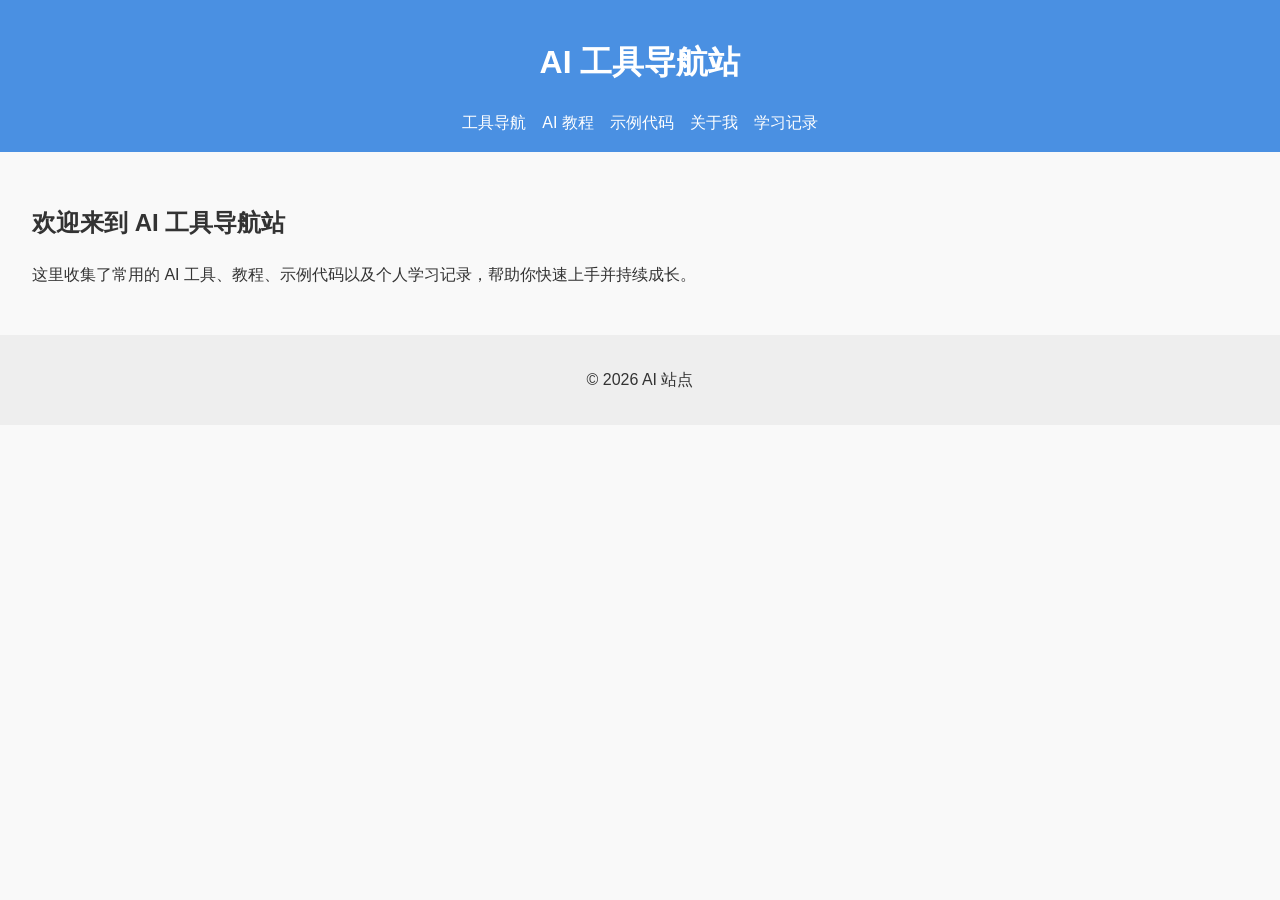
<file: index.html>
<!DOCTYPE html>
<html lang="zh-CN">
<head>
    <meta charset="UTF-8" />
    <meta name="viewport" content="width=device-width, initial-scale=1.0" />
    <title>AI 工具导航站</title>
    <link rel="stylesheet" href="style.css" />
</head>
<body>
    <header>
        <h1>AI 工具导航站</h1>
        <nav>
            <ul>
                <li><a href="tools.html">工具导航</a></li>
                <li><a href="tutorials.html">AI 教程</a></li>
                <li><a href="examples.html">示例代码</a></li>
                <li><a href="about.html">关于我</a></li>
                <li><a href="learn.html">学习记录</a></li>
            </ul>
        </nav>
    </header>
    <main>
        <section>
            <h2>欢迎来到 AI 工具导航站</h2>
            <p>这里收集了常用的 AI 工具、教程、示例代码以及个人学习记录，帮助你快速上手并持续成长。</p>
        </section>
    </main>
    <footer>
        <p>© 2026 AI 站点</p>
    </footer>
    <script src="scripts.js"></script>
</body>
</html><!-- trigger redeploy -->
</file>
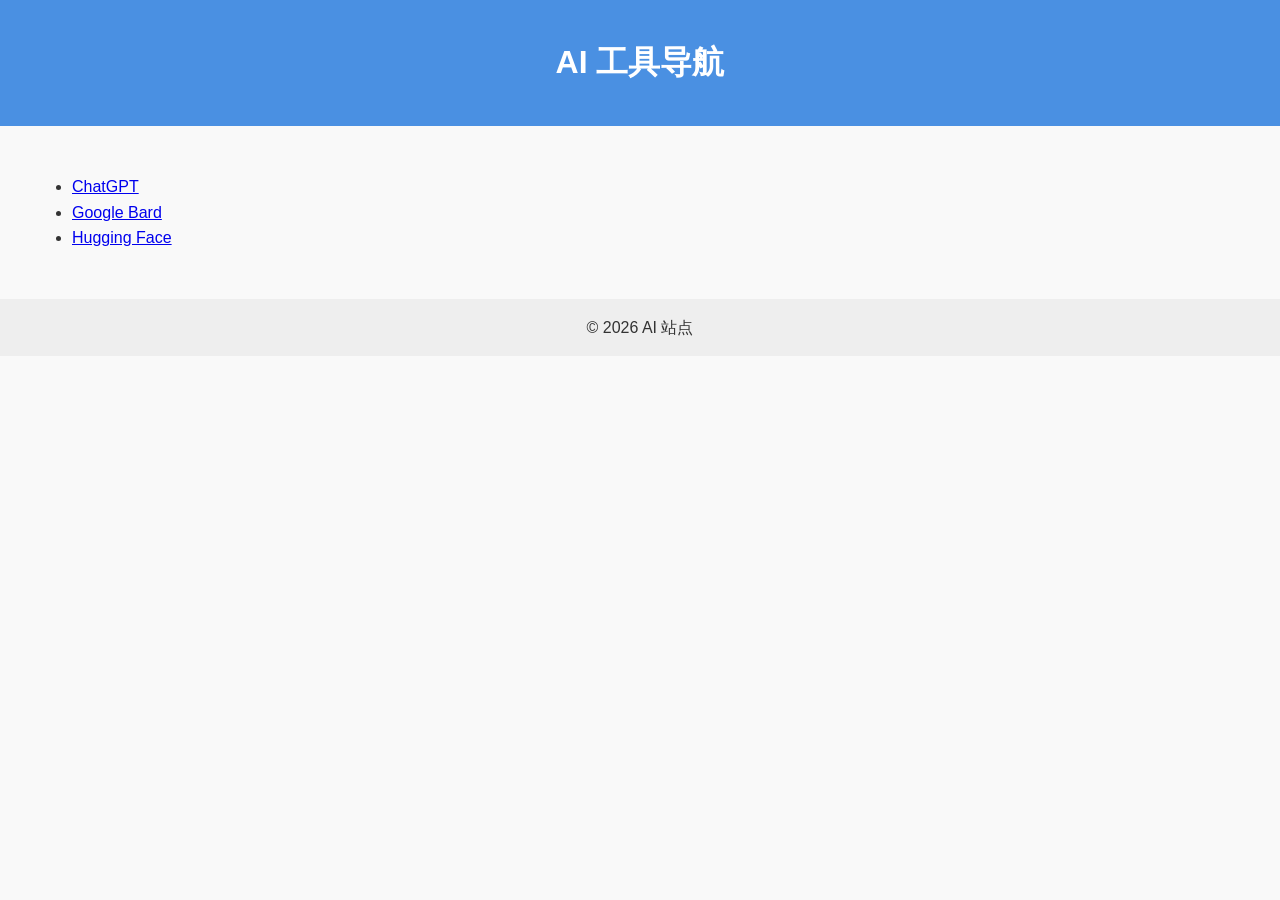
<file: tools.html>
<!DOCTYPE html>
<html lang="zh-CN">
<head>
    <meta charset="UTF-8" />
    <title>AI 工具导航</title>
    <link rel="stylesheet" href="style.css" />
</head>
<body>
<header><h1>AI 工具导航</h1></header>
<main>
    <ul>
        <li><a href="https://chat.openai.com/" target="_blank">ChatGPT</a></li>
        <li><a href="https://bard.google.com/" target="_blank">Google Bard</a></li>
        <li><a href="https://huggingface.co/" target="_blank">Hugging Face</a></li>
        <!-- 更多工具自行添加 -->
    </ul>
</main>
<footer>© 2026 AI 站点</footer>
</body>
</html>
</file>
<file: style.css>
/* 简单的全局样式 */
body {
    font-family: Arial, Helvetica, sans-serif;
    margin: 0; padding: 0;
    background-color: #f9f9f9;
    color: #333;
    line-height: 1.6;
}
header {
    background-color: #4a90e2;
    color: #fff;
    padding: 1rem;
    text-align: center;
}
nav ul {
    list-style: none;
    display: flex;
    justify-content: center;
    gap: 1rem;
    padding: 0;
    margin: 0;
}
nav a {
    color: #fff;
    text-decoration: none;
}
main { padding: 2rem; }
footer { text-align: center; padding: 1rem; background: #eee; }
<!-- ping -->
</file>
